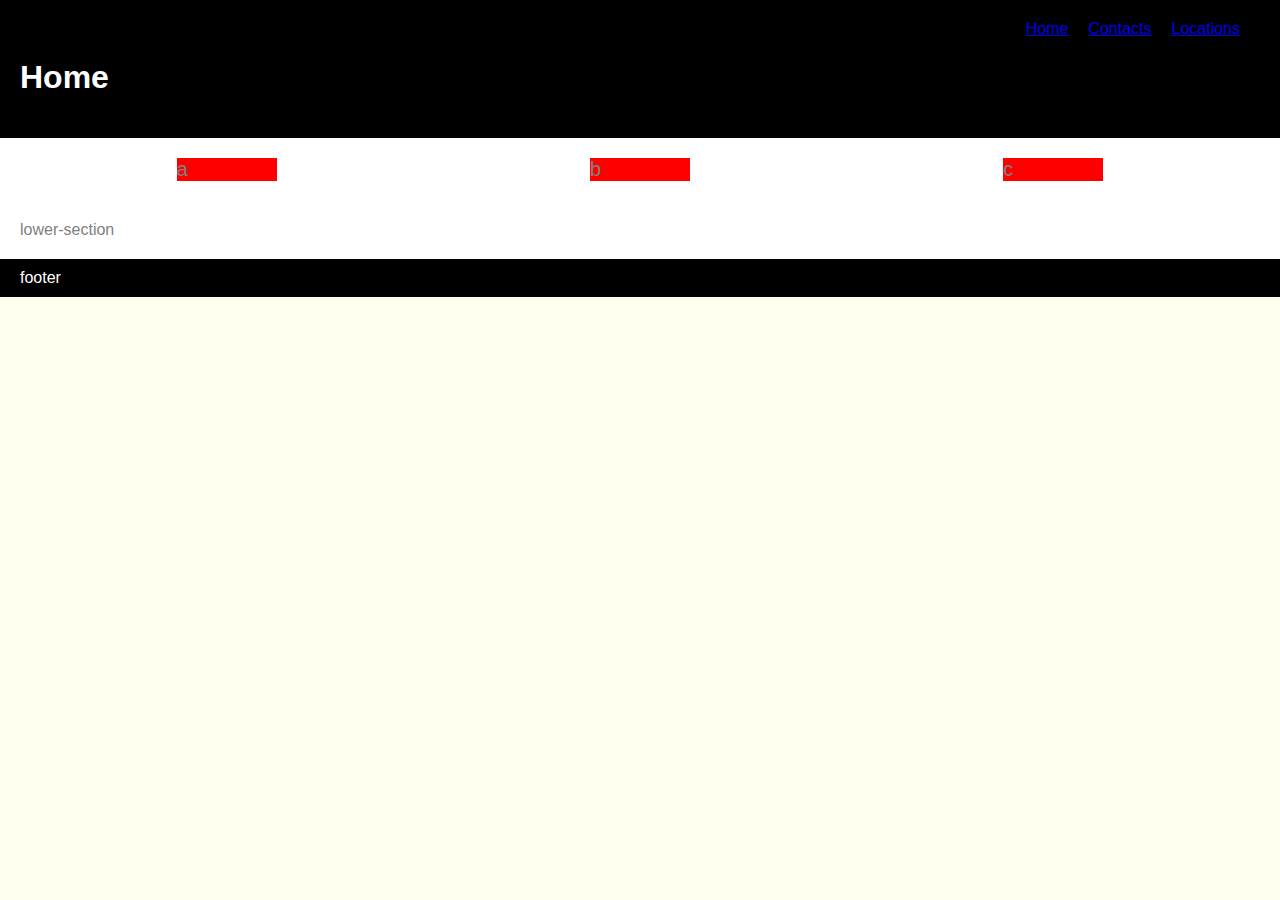
<file: folder/Index.html>
<html>
    <head>
        <title>Index</title>
        <link rel="stylesheet" href="style.css">
    </head>
    <body> 

        <header>
            <nav class="nav_links">
                <ul>
                    <li><a href="Locations.html">Locations</a></li>
                    <li><a href="Contacts.html">Contacts</a></li>
                    <li><a href="Index.html">Home</a></li>
                    
                    
                </ul>
            </nav>
            <h1>Home</h1>
        </header>

        <section class="feature-box">
            <div>a</div>
            <div>b</div>
            <div>c</div>
        </section>
        <section>lower-section</section>
        <footer>footer</footer>
        
    </body>
</html>
</file>
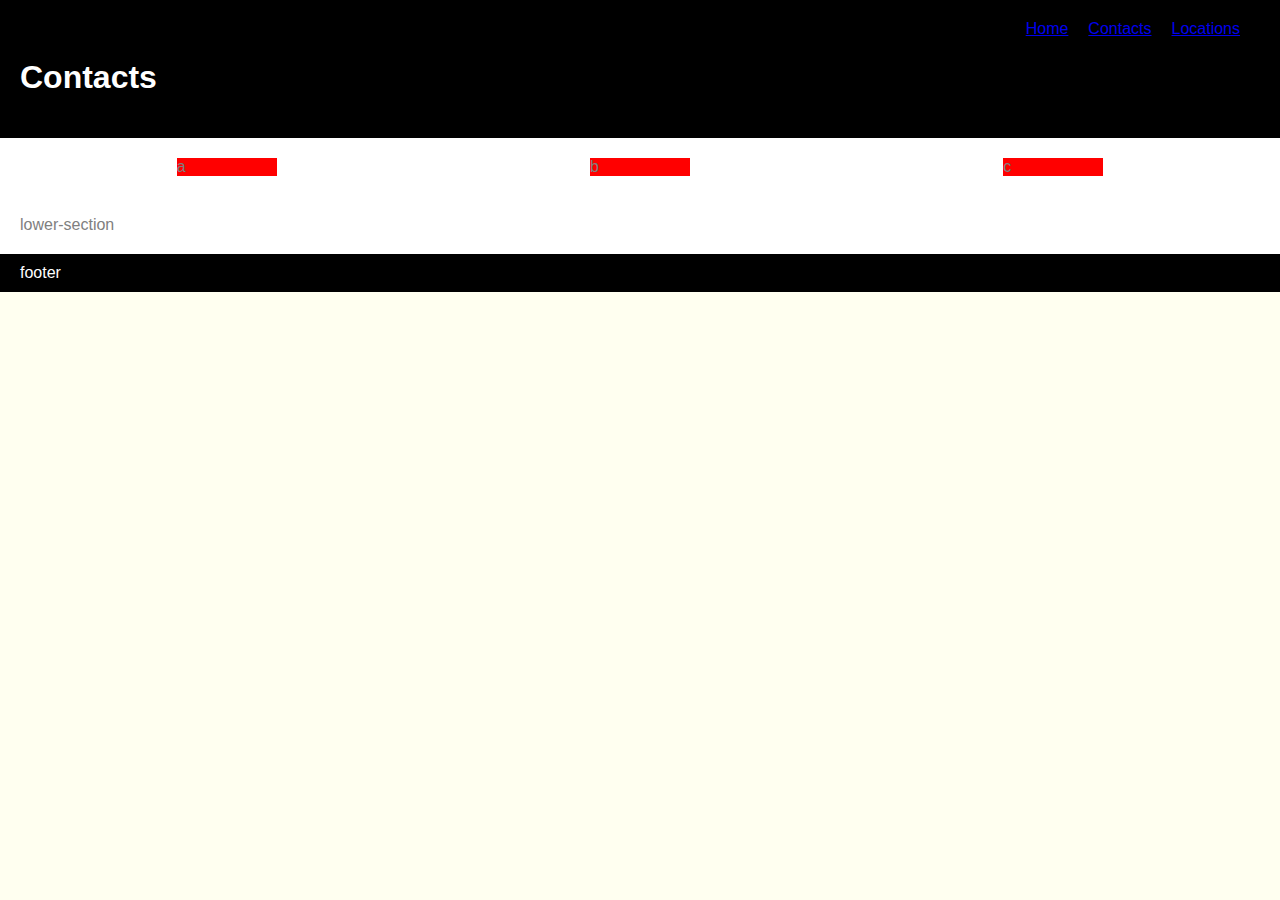
<file: Contacts.html>
<html>
    <head>
        <title>Contacts</title>
        <link rel="stylesheet" href="style.css">
    </head>
    <body>

        <header>
            <nav>
                <ul>
                    <li><a href="Locations.html">Locations</a></li>
                    <li><a href="Contacts.html">Contacts</a></li>
                    <li><a href="Index.html">Home</a></li>
                    
                    
                </ul>
            </nav>
            <h1>Contacts</h1>
        </header>

        <section>
            <div>a</div>
            <div>b</div>
            <div>c</div>
        </section>
        <section>lower-section</section>
        <footer>footer</footer>
        
    </body>
</html>
</file>
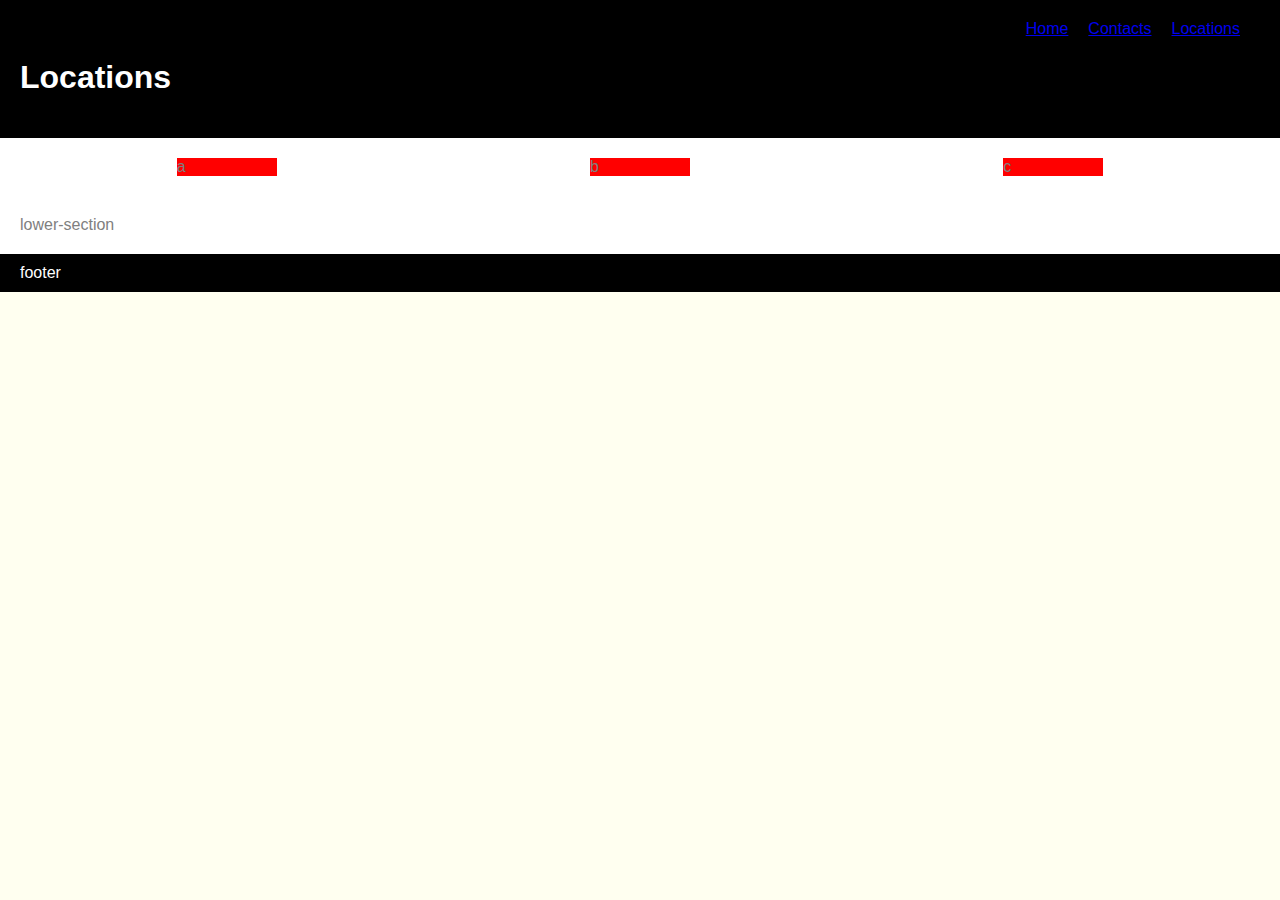
<file: Locations.html>
<html>
    <head>
        <title>Locations</title>
        <link rel="stylesheet" href="style.css">
    </head>
    <body>

        <header>
            <nav>
                <ul>
                    <li><a href="Locations.html">Locations</a></li>
                    <li><a href="Contacts.html">Contacts</a></li>
                    <li><a href="Index.html">Home</a></li>
                    
                    
                </ul>
            </nav>
            <h1>Locations</h1>
        </header>

        <section>
            <div>a</div>
            <div>b</div>
            <div>c</div>
        </section>
        <section>lower-section</section>
        <footer>footer</footer>
        
    </body>
</html>
</file>
<file: folder/style.css>
body{
    background-color: ivory;
    font-family: sans-serif;
    margin:0px;
    color: white;
    padding:0px;
}
header{
    background: black;
    padding:20px;
    text-decoration: none;
}
header li :hover{
    
    background-color: darkorange;
    border-radius: 2.5px;

}
section{
    background: white;
    color:grey;
    padding:20px;
    display: flex;
}
div{
    background:red;
    margin: auto;
    width: 100px;
}
section.feature-box{
    font-size: 20px;

}
ul{
    margin:0px;
    padding:0px;
    display: flex;
    flex-direction: row-reverse;
    list-style-type: none;
}
li{
    display:inline-block;
    margin: 0 20px 0 0;
}





footer{
    background: black;
    padding:10px 20px;
    
}
</file>
<file: style.css>
body{
    background-color: ivory;
    font-family: sans-serif;
    margin:0px;
    color: white;
    padding:0px;
}
header{
    background: black;
    padding:20px;
    text-decoration: none;
}
header li :hover{
    
    background-color: darkorange;
    border-radius: 2.5px;

}
section{
    background: white;
    color:grey;
    padding:20px;
    display: flex;
}
div{
    background:red;
    margin: auto;
    width: 100px;
}
section.feature-box{
    font-size: 20px;

}
ul{
    margin:0px;
    padding:0px;
    display: flex;
    flex-direction: row-reverse;
    list-style-type: none;
}
li{
    display:inline-block;
    margin: 0 20px 0 0;
}





footer{
    background: black;
    padding:10px 20px;
    
}
</file>
